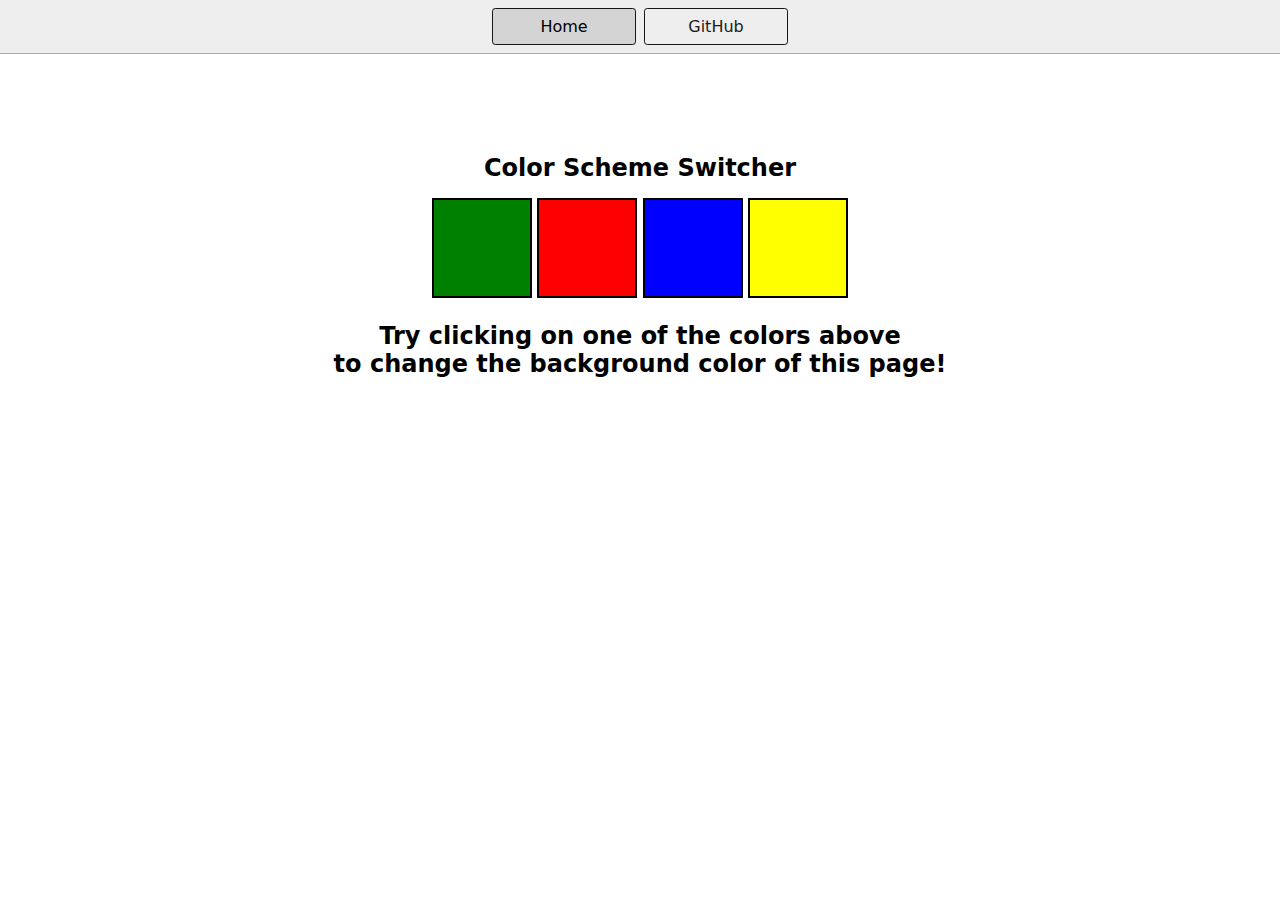
<file: 1-colorChanger/index.html>
<!DOCTYPE html>
<html lang="en">

<head>
  <meta charset="UTF-8" />
  <meta name="viewport" content="width=device-width, initial-scale=1.0" />
  <meta http-equiv="X-UA-Compatible" content="ie=edge" />
  <link rel="stylesheet" href="style.css" />
  <link rel="stylesheet" href="../style.css" />
  <title>JavaScript Background Color Switcher</title>
</head>

<body>
  <nav>
    <a href="/" aria-current="page">Home</a>
    <a target="_blank" href="https://github.com/Raunak-Kundu">GitHub</a>
  </nav>
  <div class="canvas">
    <!-- <a
        style="
          background-color: #fff;
          padding: 10px 30px;
          border-radius: 8px;
          color: #212121;
          text-decoration: none;
          border: 2px solid #212121;
        "
        href="../index.html"
        >Back to Home Page</a
      > -->
    <h1>Color Scheme Switcher</h1>
    <span class="button" id="green"></span>
    <span class="button" id="red"></span>
    <span class="button" id="blue"></span>
    <span class="button" id="yellow"></span>
    <h2>
      Try clicking on one of the colors above
      <span>to change the background color of this page!</span>
    </h2>
  </div>
  <script src="script.js"></script>
</body>

</html>
</file>
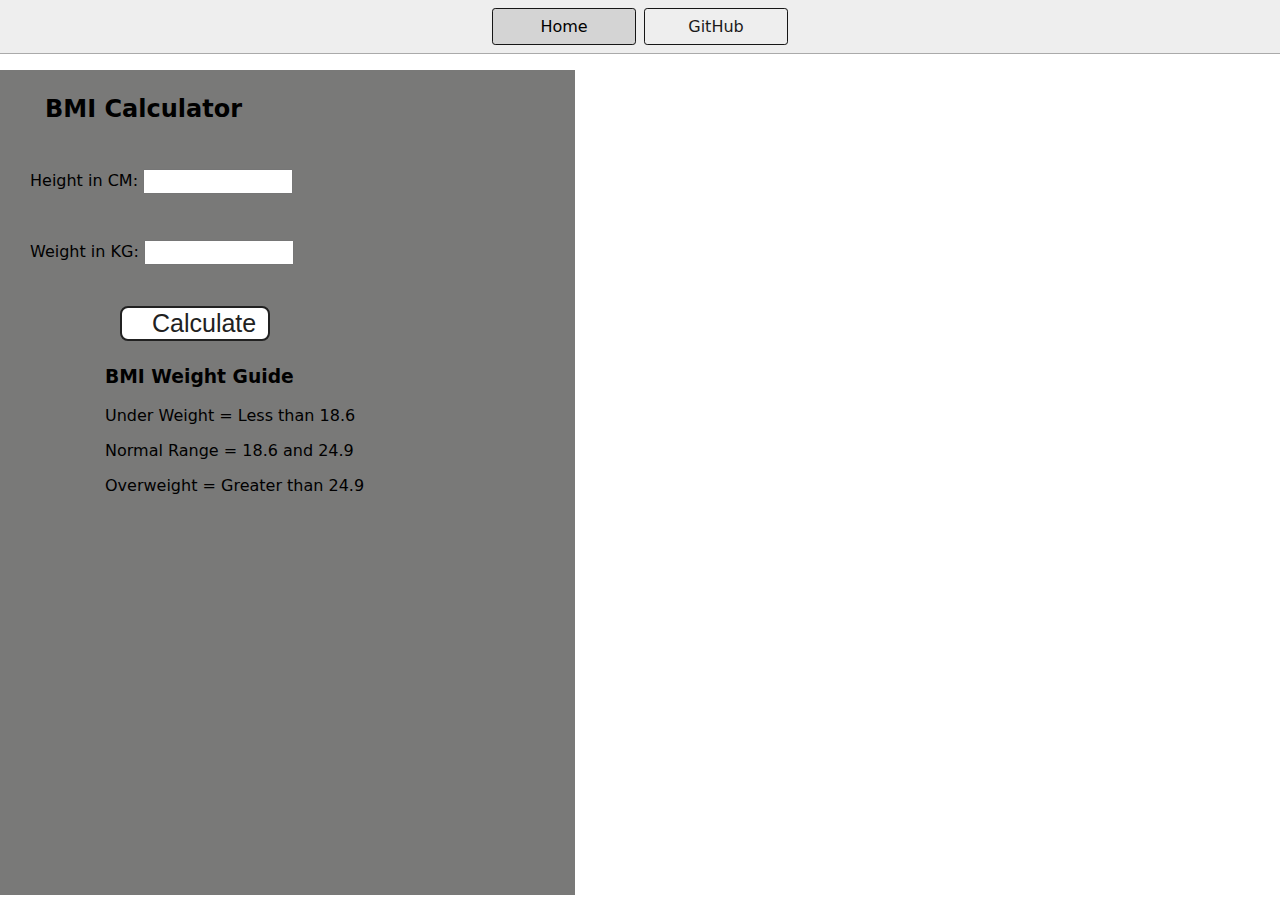
<file: 2-BMICalculator/index.html>
<!DOCTYPE html>
<html lang="en">

<head>
  <meta charset="UTF-8" />
  <meta name="viewport" content="width=device-width, initial-scale=1.0" />
  <meta http-equiv="X-UA-Compatible" content="ie=edge" />
  <link rel="stylesheet" href="style.css" />
  <link rel="stylesheet" href="../style.css" />
  <title>BMI Calculator</title>
</head>

<body>
  <nav>
    <a href="/" aria-current="page">Home</a>
    <a target="_blank" href="https://github.com/Raunak-Kundu">GitHub</a>
  </nav>
  <div class="container">
    <h1>BMI Calculator</h1>
    <form>
      <p><label>Height in CM: </label><input type="text" id="height" /></p>
      <p><label>Weight in KG: </label><input type="text" id="weight" /></p>
      <button>Calculate</button>
      <div id="results"></div>
      <div id="weight-guide">
        <h3>BMI Weight Guide</h3>
        <p>Under Weight = Less than 18.6</p>
        <p>Normal Range = 18.6 and 24.9</p>
        <p>Overweight = Greater than 24.9</p>
      </div>
    </form>
  </div>
</body>
<script src="script.js"></script>

</html>
</file>
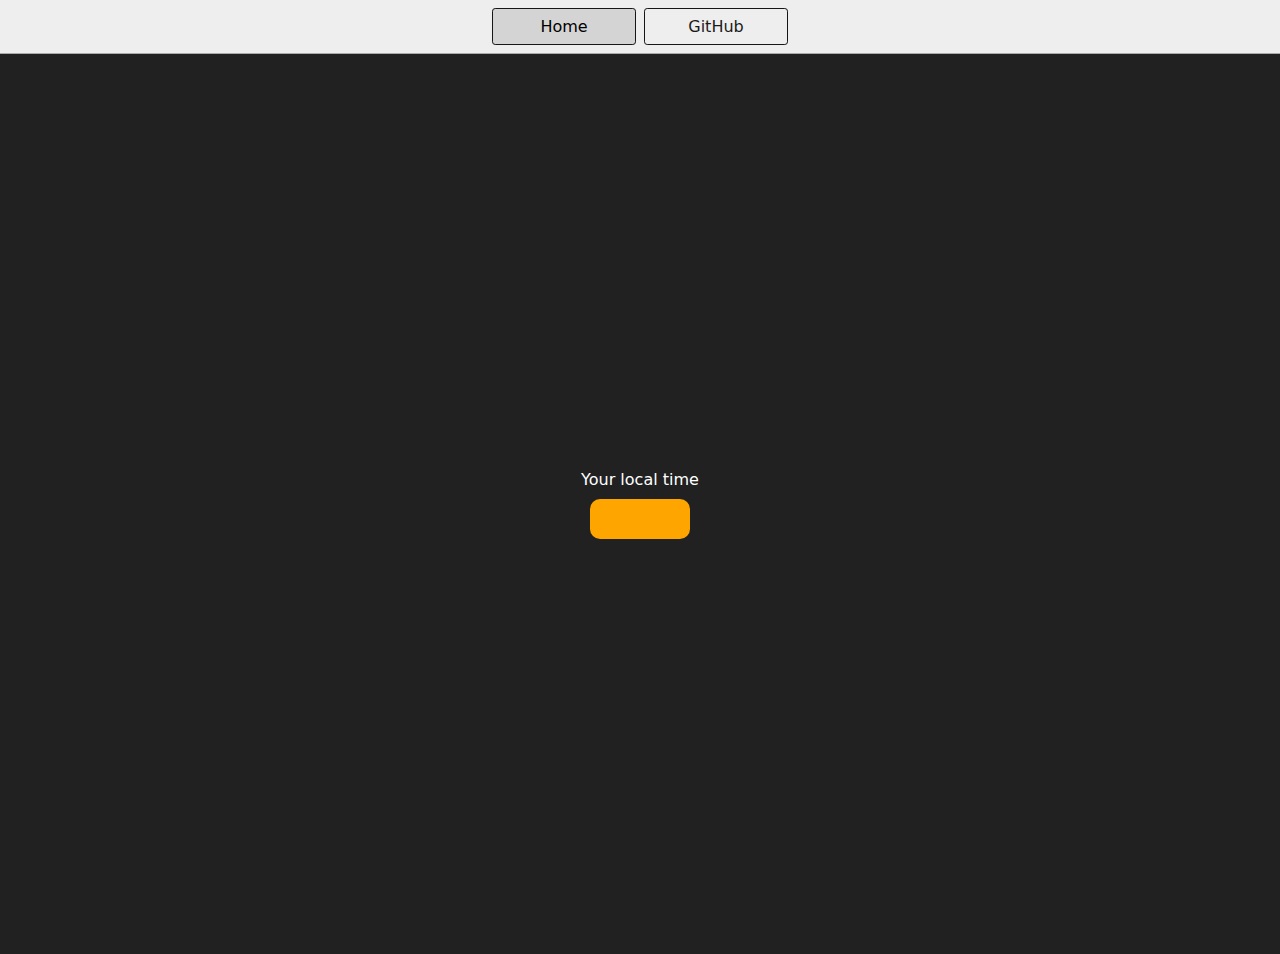
<file: 3-DigitalClock/index.html>
<!DOCTYPE html>
<html lang="en">

<head>
  <meta charset="UTF-8" />
  <meta name="viewport" content="width=device-width, initial-scale=1.0" />
  <meta http-equiv="X-UA-Compatible" content="ie=edge" />
  <link rel="stylesheet" type="text/css" href="../style.css" />
  <title>Your Local Time</title>
  <style>
    body {
      background-color: #212121;
      color: #fff;
    }

    .center {
      display: flex;
      height: 100vh;
      justify-content: center;
      align-items: center;
      flex-direction: column;
    }

    #clock {
      font-size: 40px;
      background-color: orange;
      padding: 20px 50px;
      margin-top: 10px;
      border-radius: 10px;
    }
  </style>
</head>

<body>
  <nav>
    <a href="/" aria-current="page">Home</a>
    <a target="_blank" href="https://github.com/Raunak-Kundu">GitHub</a>
  </nav>
  <div class="center">
    <div id="banner"><span>Your local time</span></div>
    <div id="clock"></div>
  </div>
  <script src="script.js"></script>
</body>

</html>
</file>
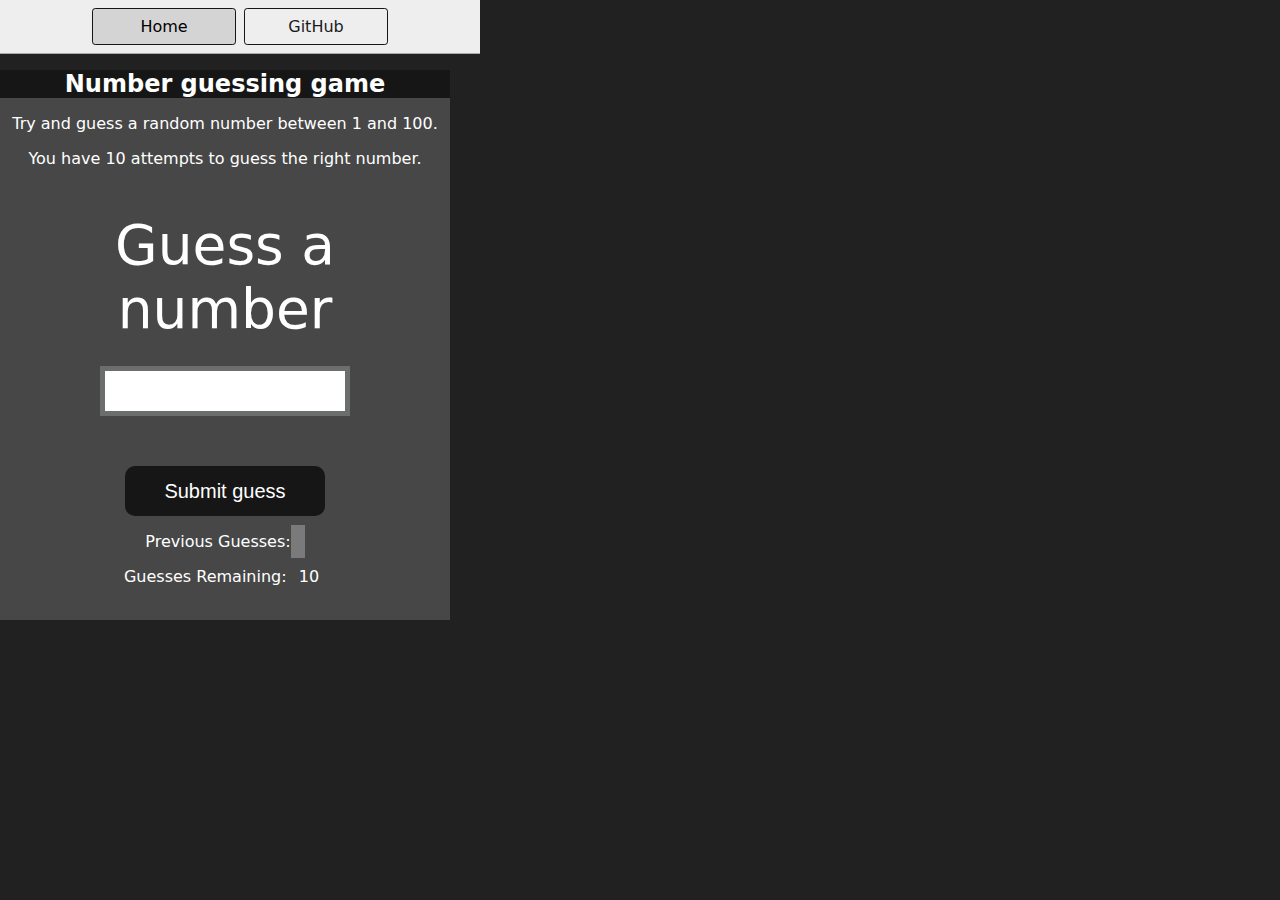
<file: 4-GuessTheNumber/index.html>
<!DOCTYPE html>
<html lang="en">

<head>
  <meta charset="UTF-8">
  <meta name="viewport" content="width=device-width, initial-scale=1.0">
  <meta http-equiv="X-UA-Compatible" content="ie=edge">
  <title>Number Guessing Game</title>
  <link rel="stylesheet" href="style.css">
  <link rel="stylesheet" href="../style.css">
</head>

<body style="background-color:#212121; color:#fff;">
  <nav>
    <a href="/" aria-current="page">Home</a>
    <a target="_blank" href="https://github.com/Raunak-Kundu">GitHub</a>
  </nav>

  <div id="wrapper">
    <h1>Number guessing game</h1>
    <p>Try and guess a random number between 1 and 100.</p>
    <p>You have 10 attempts to guess the right number.</p>
    </br>
    <form class="form">
      <label2 for="guessField" id="guess">Guess a number</label>
        <input type="text" id="guessField" class="guessField">
        <input type="submit" id="subt" value="Submit guess" class="guessSubmit">
    </form>

    <div class="resultParas">
      <p>Previous Guesses: <span class="guesses"></span></p>
      <p>Guesses Remaining: <span class="lastResult">10</span></p>
      <p class="lowOrHi"></p>
    </div>
  </div>
  <script src="script.js"></script>
</body>

</html>
</file>
<file: 1-colorChanger/style.css>
html {
    margin: 0;
  }
  
  span {
    display: block;
  }
  .canvas {
    margin: 100px auto 100px;
    width: 80%;
    text-align: center;
  }
  
  .button {
    width: 100px;
    height: 100px;
    border: solid black 2px;
    display: inline-block;
  }
  
  #green {
    background: green;
  }
  
  #red {
    background: red;
  }
  #blue {
    background: blue;
  }
  #yellow {
    background: yellow;
  }
</file>
<file: style.css>
* {
    box-sizing: border-box;
  }
  
  body {
    margin: 0;
    font-family: system-ui, sans-serif;
    color: black;
    background-color: white;
  }
  
  nav {
    display: flex;
    flex-wrap: wrap;
    align-items: center;
    justify-content: center;
    padding: 0.5rem;
    gap: 0.5rem;
    border-bottom: solid 1px #aaa;
    background-color: #eee;
  }
  
  nav a {
    display: inline-block;
    min-width: 9rem;
    padding: 0.5rem;
    border-radius: 0.2rem;
    border: solid 1px rgb(22, 22, 22);
    text-align: center;
    text-decoration: none;
    color: #1b1b1b;
  }
  
  nav a[aria-current='page'] {
    color: #000;
    background-color: #d4d4d4;
  }
  
  main {
    padding: 1rem;
  }
  
  h1 {
    font-weight: bold;
    font-size: 1.5rem;
  }
  
  .projects {
    display: flex;
    flex-direction: column;
  }
  
  .project-link {
    background-color: #fff;
    padding: 10px 30px;
    border-radius: 8px;
    color: #212121;
    text-decoration: none;
    border: 2px solid #212121;
    margin-top: 5px;
  }
</file>
<file: 2-BMICalculator/style.css>
.container {
    width: 575px;
    height: 825px;
  
    background-color: #797978;
    padding-left: 30px;
  }
  #height,
  #weight {
    width: 150px;
    height: 25px;
    margin-top: 30px;
  }
  
  #weight-guide {
    margin-left: 75px;
    margin-top: 25px;
  }
  
  #results {
    font-size: 35px;
    margin-left: 90px;
    margin-top: 20px;
    color: rgb(241, 241, 241);
  }
  
  button {
    width: 150px;
    height: 35px;
    margin-left: 90px;
    margin-top: 25px;
    background-color: #fff;
    padding: 1px 30px;
    border-radius: 8px;
    color: #212121;
    text-decoration: none;
    border: 2px solid #212121;
  
    font-size: 25px;
  }
  
  h1 {
    padding-left: 15px;
    padding-top: 25px;
    
  }
</file>
<file: 4-GuessTheNumber/style.css>
html {
    font-family: sans-serif;
  }
  
  body {
    width: 300px;
    max-width: 750px;
    min-width: 480px;
    margin: 0 auto;
    background-color: #212121;
  }
  
  .lastResult {
    color: white;
    padding: 7px;
  }
  
  .guesses {
    color: white;
    padding: 7px;
  }
  
  button {
    background-color: #141414;
    color: #fff;
    width: 250px;
    height: 50px;
    border-radius: 25px;
    font-size: 30px;
    border-style: none;
    margin-top: 30px;
    /* margin-left: 50px; */
  }
  
  #subt {
    background-color: #161616;
    color: #ffffff;
    width: 200px;
    height: 50px;
    border-radius: 10px;
    font-size: 20px;
    border-style: none;
    margin-top: 50px;
    /* margin-left: 75px; */
  }
  
  #guessField {
    color: #000;
    width: 250px;
    height: 50px;
    font-size: 30px;
    border-style: none;
    margin-top: 25px;
  
    /* margin-left: 50px; */
    border: 5px solid #6c6d6d;
    text-align: center;
  }
  
  #guess {
    font-size: 55px;
    /* margin-left: 90px; */
    margin-top: 120px;
    color: #fff;
  }
  
  .guesses {
    background-color: #7a7a7a;
  }
  
  #wrapper {
    box-sizing: border-box;
    text-align: center;
    width: 450px;
    height: 550px;
    background-color: #474747;
    color: #fff;
    font-size: 25px;
  }
  
  h1 {
    background-color: #161616;
  
    color: #fff;
    text-align: center;
  }
  
  p {
    font-size: 16px;
    text-align: center;
  }
</file>
